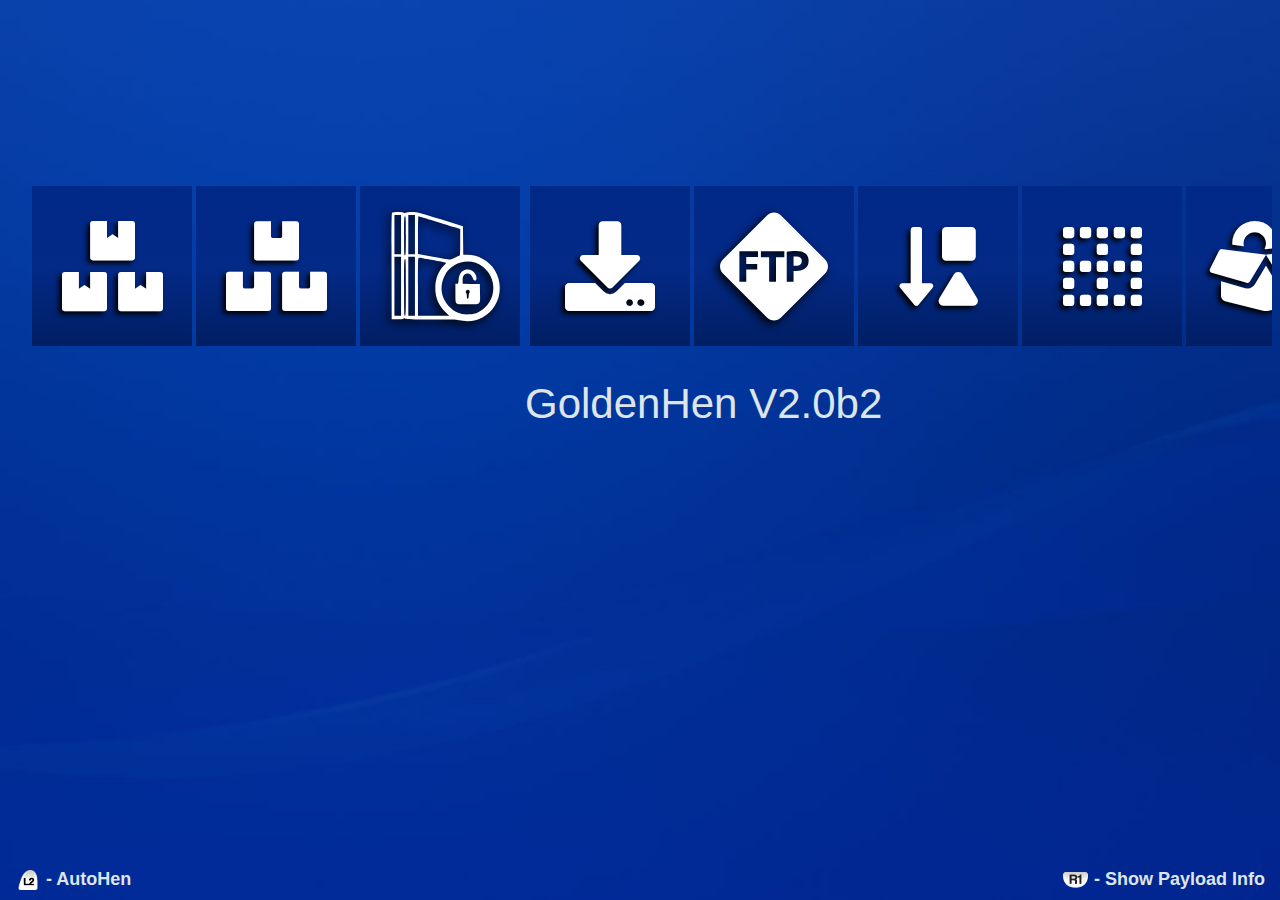
<file: index.html>
<html>
<head>
<title>PS-Phwoar! Host Menu v1.4 505HEN_9.00-SpoofBy Leeful</title>
<link rel="stylesheet prefetch" href="files/style.css">
</head>
<body>
<div id=ScrOverlay class=cacheUPDbg><pre id=cacheUPDtxt class=cacheUPD></pre><div id=CacheProgress><div id=CacheBar></div></div></div>
<input autofocus="autofocus" type="range" id="NOUP" style="opacity:0;display:none;">
<div id=SubTabA class=SubTabTxtAnim></div><div id=SubTabB class=SubTabLineAnim></div>
<div id=Title class=Title>GoldenHen V2.0b2</div>
<div id=Popup onclick="Popup.classList.remove('animation');"><div id="PopIcon"></div><div id="PopTitle"></div></div>
<div id=BottomPopup></div>
<div id=InfoButton><div id=R1BUTTON></div>- Show Payload Info</div>
<div id=AutoHenInfo><div id=L2BUTTON></div>- AutoHen</div>
<div id=MenuContainer class=MenuContainer onclick=GetInfo()>
<div id=MainMenu class=MenuPos>
<div  PL-Title="Old HenVR Versions" PL-Bin="SUBMENU 1"      PL-Ver=""                              PL-Desc="A collection of previously released versions of Hen with VR support." class="Box Icon2">&#xf468;</div
><div PL-Title="Old Hen Versions"   PL-Bin="SUBMENU 2"      PL-Ver=""                              PL-Desc="A collection of previously released versions of Hen." class="Box Icon2">&#xf4a1;</div
><div class="Box Icon"><a href="files/leeful/index.html"><img src="files/img/hen.svg"></a></div>
<div PL-Title="Bin Loader"         PL-Bin="BINLOADER"      PL-Ver="v1.0 - By Specter"             PL-Desc="Loads a bin file sent to the PS4 IP address on port 9020.<br><br>This version of Bin Loader can also load extra large bin files up to 12.58MB in size." class="Box Icon">&#xf019;</div
><div PL-Title="FTP Server"         PL-Bin="FTP.bin"        PL-Ver="v1.3.2 - By LightningMods"     PL-Desc="A full access FTP server for the PS4. Connect your FTP client to the IP address that the popup message tells you. The FTP port number is 1337." class="Box Icon"><img src="files/img/ftp.svg"></div
><div PL-Title="Game Dumper"        PL-Bin="SUBMENU 3"      PL-Ver=""                              PL-Desc="Dump your games or apps to a USB drive to be able to create fpkg files." class="Box Icon">&#xf889;</div
><div PL-Title="Mira"               PL-Bin="Mira.bin"       PL-Ver="v1.0 - By OpenOrbis"           PL-Desc="Enable Mira framework.<br>Kernel Logging Server Port: 9998<br>RPC Server Port: 9999" class="Box Icon">&#xf850;</div
><div PL-Title="Backup & Dumpers"   PL-Bin="SUBMENU 4"      PL-Ver=""                              PL-Desc="A collection of payloads to backup or restore or dump various things from your PS4.<br><br>You should make regular backups of your database and save data just in case your fake pkg games get removed from the database or you suffer game save corruption!" class="Box Icon2">&#xf49c;</div
><div PL-Title="System Tools 1"     PL-Bin="SUBMENU 5"      PL-Ver=""                              PL-Desc="Various system tools for your PS4." class="Box Icon2">&#xf0ad;</div
><div PL-Title="System Tools 2"     PL-Bin="SUBMENU 6"      PL-Ver=""                              PL-Desc="Various system tools for your PS4." class="Box Icon2">&#xf7d9;</div
><div PL-Title="ReactPSPlus Tools"  PL-Bin="SUBMENU 7"      PL-Ver=""                              PL-Desc="Tools to change the date and time of the internal kernel clock.<br><br>Mainly used to re-enable expired PSPlus games."  class="Box Icon">&#xf073;</div
><div PL-Title="Linux Loaders"      PL-Bin="SUBMENU 8"      PL-Ver=""                              PL-Desc="A collection of Linux Loaders." class="Box Icon2"><img src="files/img/linux.svg"></div
><div PL-Title="GTA V Mod Menus"    PL-Bin="SUBMENU 9"      PL-Ver=""                              PL-Desc="A collection of mod menus for GTA V.<br>1.27 indicates that GTA V update v1.27 must be installed." class="Box Icon2"><img src="files/img/gta.svg"></div
><div PL-Title="Credits"            PL-Bin="CREDITS"        PL-Ver=""                              PL-Desc="Credits and thanks." class="Box Icon2">&#xf30f;</div
></div></div>




<div id=SubMenu6Container class=SubMenuContainer style=display:none onclick=GetInfo()>
<div id=SubMenu6 class=SubMenuPos>
<div  PL-Title="Disable Updates" PL-Bin="UpdatesDisable.bin" PL-Ver="v1.0 - By Al Azif"                PL-Desc="Creates dummy files in the PS4 update folder to prevent the download of unwanted system updates.<br>It also deletes any existing updates if they already exist.<br><br>! You only ever have to run this once !" class="Box Icon">&#xf771;</div
><div PL-Title="Enable Updates"  PL-Bin="UpdatesEnable.bin"  PL-Ver="v1.0 - By Al Azif"                PL-Desc="Removes the dummy files in the PS4 update folder to enable the download of updates again.<br><br>Run this if you have previously disabled updates and wish to update your console." class="Box Icon">&#xf772;</div
>

<script>
var SS=sessionStorage;var LS=localStorage;var CC=createCookie;var RC=readCookie;function createCookie(name,value,days){if(days){var date=new Date();date.setTime(date.getTime()+(days*24*60*60*1000));var expires="; expires="+date.toGMTString();}else
expires="";document.cookie=name+"="+value+expires;}
function readCookie(name){var nameEQ=name+"=";var ca=document.cookie.split(';');for(var i=0;i<ca.length;i++){var c=ca[i];while(c.charAt(0)==' ')
c=c.substring(1,c.length);if(c.indexOf(nameEQ)==0)
return c.substring(nameEQ.length,c.length);}
return null;}
function DLProgress(e){ScrOverlay.style.display="block";Percent=(Math.round(e.loaded/e.total*100));cacheUPDtxt.innerHTML="Installing Offline Cache: "+Percent+"%";CacheBar.style.width=Percent+'%';}
function DisplayCacheProgress(){setTimeout(function(){cacheUPDtxt.innerHTML="Cache Installed Successfully";},1000);setTimeout(function(){ScrOverlay.style.opacity="0";LS.IsItCached="yes";},2500);setTimeout(function(){ScrOverlay.style.display="none";},3500);}
window.applicationCache.addEventListener("progress",DLProgress,false);window.applicationCache.oncached=function(e){DisplayCacheProgress();};window.applicationCache.onupdateready=function(e){DisplayCacheProgress();};window.applicationCache.onerror=function(e){window.cacheUPDtxt.innerHTML="Error Installing Cache";};if(LS.KernEpochDiff==null){LS.KernEpochDiff=0;}
if(LS.CurrentTemp==null){LS.CurrentTemp=79;}
if(RC('KernEpochDiff')==null){CC('KernEpochDiff',LS.KernEpochDiff,365);}
if(RC('CurrentTemp')==null){CC('CurrentTemp',LS.CurrentTemp,365);}
window.onunload=function(e){CC("CurrentTemp",LS.CurrentTemp,365);CC("KernEpochDiff",LS.KernEpochDiff,365);};var UA=navigator.userAgent.substring(navigator.userAgent.indexOf("5.0 (")+19,navigator.userAgent.indexOf(") Apple"));if(LS.TrueFW==null){if(UA=="5.05"||UA=="5.07"){LS.TrueFW=(Number(UA));}else{LS.TrueFW="Spoofed";}}
function ShowFirmwareVer(){OffFW.style.display='block';SpoFW.style.display='block';if(LS.TrueFW==null){if(UA=="5.05"||UA=="5.07"){LS.TrueFW=(Number(UA));OfficialFW=LS.TrueFW;}else{LS.TrueFW="Spoofed";OfficialFW=LS.TrueFW;}}else{OfficialFW=LS.TrueFW;}
ReportedFW=UA;OfficialFW=LS.TrueFW;if(OfficialFW==ReportedFW){OffFW.innerHTML=("Official Firmware v"+OfficialFW+" detected");}else{OfficialFW=LS.TrueFW;OffFW.innerHTML=("Official Firmware: v"+OfficialFW);SpoFW.innerHTML=("Currently Spoofed To: v"+ReportedFW);}
if(isNaN(ReportedFW)){OffFW.innerHTML=("NO PS4 DETECTED");}
if(OfficialFW=="Spoofed"&&!isNaN(UA)){OffFW.innerHTML=("Incorrect Firmware Version Detected!");SpoFW.innerHTML="Please Reboot your Console!";alert("Incorrect firmware value identified!\n\nIt appears that you have deleted the cache after using a firmware spoof.\n\nTo set the correct firmware version and remove this message please reboot the console.");localStorage.removeItem("TrueFW");}}
function HideFirmwareVer(){OffFW.style.display='none';SpoFW.style.display='none';}
function ShowTimeAndDate(){var Kdate=new Date();Kdate.setTime(Kdate.getTime()+ -LS.KernEpochDiff);Clock.style.display='block';Ktime.style.display='block';Clock.innerHTML='Current System Clock: '+Date().toString().slice(4,21);Ktime.innerHTML='Current Kernel Clock: '+Kdate.toString().slice(4,21);}
function HideTimeAndDate(){Clock.style.display='none';Ktime.style.display='none';}
function ShowFanTemp(){FanTemp.style.display='block';FanTemp.innerHTML='Current Fan Control Threshold Setting: <font color="yellow">'+RC('CurrentTemp')+'&#176;</font>';}
function HideFanTemp(){FanTemp.style.display='none';}
var MMc=MainMenu.childElementCount;var MMtotal=MMc;var SM1t='Old HenVR';var SM1n=1;var SM1c=SubMenu1.childElementCount;var SM1total=MMc+SM1c;var SM2t='Old Hen';var SM2n=2;var SM2c=SubMenu2.childElementCount;var SM2total=MMc+SM1c+SM2c;var SM3t='Game Dumper';var SM3n=6;var SM3c=SubMenu3.childElementCount;var SM3total=MMc+SM1c+SM2c+SM3c;var SM4t='Backup & Dump';var SM4n=8;var SM4c=SubMenu4.childElementCount;var SM4total=MMc+SM1c+SM2c+SM3c+SM4c;var SM5t='System Tools 1';var SM5n=9;var SM5c=SubMenu5.childElementCount;var SM5total=MMc+SM1c+SM2c+SM3c+SM4c+SM5c;var SM6t='System Tools 2';var SM6n=10;var SM6c=SubMenu6.childElementCount;var SM6total=MMc+SM1c+SM2c+SM3c+SM4c+SM5c+SM6c;var SM7t='ReactPSPlus Tools';var SM7n=11;var SM7c=SubMenu7.childElementCount;var SM7total=MMc+SM1c+SM2c+SM3c+SM4c+SM5c+SM6c+SM7c;var SM8t='Linux Loaders';var SM8n=12;var SM8c=SubMenu8.childElementCount;var SM8total=MMc+SM1c+SM2c+SM3c+SM4c+SM5c+SM6c+SM7c+SM8c;var SM9t='GTA V Mods';var SM9n=13;var SM9c=SubMenu9.childElementCount;var SM9total=MMc+SM1c+SM2c+SM3c+SM4c+SM5c+SM6c+SM7c+SM8c+SM9c;function GenerateSubMenuChildernCount(){SM1z=parseInt(SS.ItemNum-1-MMc);SM2z=parseInt(SS.ItemNum-1-MMc-SM1c);SM3z=parseInt(SS.ItemNum-1-MMc-SM1c-SM2c);SM4z=parseInt(SS.ItemNum-1-MMc-SM1c-SM2c-SM3c);SM5z=parseInt(SS.ItemNum-1-MMc-SM1c-SM2c-SM3c-SM4c);SM6z=parseInt(SS.ItemNum-1-MMc-SM1c-SM2c-SM3c-SM4c-SM5c);SM7z=parseInt(SS.ItemNum-1-MMc-SM1c-SM2c-SM3c-SM4c-SM5c-SM6c);SM8z=parseInt(SS.ItemNum-1-MMc-SM1c-SM2c-SM3c-SM4c-SM5c-SM6c-SM7c);SM9z=parseInt(SS.ItemNum-1-MMc-SM1c-SM2c-SM3c-SM4c-SM5c-SM6c-SM7c-SM8c);}
if(sessionStorage.length!=0&&SS.LastPage==null){if(SS.MainMenu==1){window.MainMenu.children[SS.ItemNum-1].className="SelectedItem Icon";window.MainMenu.style.left=SS.ItemPos+'px';ChangeText(window.MainMenu.children[SS.ItemNum-1].getAttribute('PL-Title'));}else if(SS.SubMenu==1){SS.MainMenu=0;SS.ItemNum=SS.LastSubMenu1ItemNum;FocusSubMenu1();UpdateMenu();}else if(SS.SubMenu==2){SS.MainMenu=0;SS.ItemNum=SS.LastSubMenu2ItemNum;FocusSubMenu2();UpdateMenu();}else if(SS.SubMenu==3){SS.MainMenu=0;SS.ItemNum=SS.LastSubMenu3ItemNum;FocusSubMenu3();UpdateMenu();}else if(SS.SubMenu==4){SS.MainMenu=0;SS.ItemNum=SS.LastSubMenu4ItemNum;FocusSubMenu4();UpdateMenu();}else if(SS.SubMenu==5){SS.MainMenu=0;SS.ItemNum=SS.LastSubMenu5ItemNum;FocusSubMenu5();UpdateMenu();}else if(SS.SubMenu==6){SS.MainMenu=0;SS.ItemNum=SS.LastSubMenu6ItemNum;FocusSubMenu6();UpdateMenu();}else if(SS.SubMenu==7){SS.MainMenu=0;SS.ItemNum=SS.LastSubMenu7ItemNum;FocusSubMenu7();UpdateMenu();}else if(SS.SubMenu==8){SS.MainMenu=0;SS.ItemNum=SS.LastSubMenu8ItemNum;FocusSubMenu8();UpdateMenu();}else if(SS.SubMenu==9){SS.MainMenu=0;SS.ItemNum=SS.LastSubMenu9ItemNum;FocusSubMenu9();UpdateMenu();}}
if(sessionStorage.length!=0&&SS.LastPage!=null){InfoBox.style.display='block';Title.style.display='none';IBT=ChangeInfoBoxTitle;IBV=ChangeInfoBoxVer;IBD=ChangeInfoBoxDesc;if(SS.MainMenu==1){MainMenu.children[SS.ItemNum-1].opacity="1";MainMenu.children[SS.ItemNum-1].className="SelectedItem Icon";MainMenu.style.left=SS.ItemPos+'px';IBT(MainMenu.children[SS.ItemNum-1].getAttribute('PL-Title'));IBV(MainMenu.children[SS.ItemNum-1].getAttribute('PL-Ver'));IBD(MainMenu.children[SS.ItemNum-1].getAttribute('PL-Desc'));}else if(SS.SubMenu==1){SS.MainMenu=0;SS.ItemNum=SS.LastSubMenu1ItemNum;FocusSubMenu1();UpdateMenu();SubMenu1.children[SM1z].opacity="1";SubMenu1.children[SM1z].className="SelectedItem Icon";SubTabA.style.display='none';SubTabB.style.display='none';IBT(SubMenu1.children[SM1z].getAttribute('PL-Title'));IBV(SubMenu1.children[SM1z].getAttribute('PL-Ver'));IBD(SubMenu1.children[SM1z].getAttribute('PL-Desc'));}else if(SS.SubMenu==2){SS.MainMenu=0;SS.ItemNum=SS.LastSubMenu2ItemNum;FocusSubMenu2();UpdateMenu();SubMenu2.children[SM2z].opacity="1";SubMenu2.children[SM2z].className="SelectedItem Icon";SubTabA.style.display='none';SubTabB.style.display='none';IBT(SubMenu2.children[SM2z].getAttribute('PL-Title'));IBV(SubMenu2.children[SM2z].getAttribute('PL-Ver'));IBD(SubMenu2.children[SM2z].getAttribute('PL-Desc'));}else if(SS.SubMenu==3){SS.MainMenu=0;SS.ItemNum=SS.LastSubMenu3ItemNum;FocusSubMenu3();UpdateMenu();SubMenu3.children[SM3z].opacity="1";SubMenu3.children[SM3z].className="SelectedItem Icon";SubTabA.style.display='none';SubTabB.style.display='none';IBT(SubMenu3.children[SM3z].getAttribute('PL-Title'));IBV(SubMenu3.children[SM3z].getAttribute('PL-Ver'));IBD(SubMenu3.children[SM3z].getAttribute('PL-Desc'));}else if(SS.SubMenu==4){SS.MainMenu=0;SS.ItemNum=SS.LastSubMenu4ItemNum;FocusSubMenu4();UpdateMenu();SubMenu4.children[SM4z].opacity="1";SubMenu4.children[SM4z].className="SelectedItem Icon";SubTabA.style.display='none';SubTabB.style.display='none';IBT(SubMenu4.children[SM4z].getAttribute('PL-Title'));IBV(SubMenu4.children[SM4z].getAttribute('PL-Ver'));IBD(SubMenu4.children[SM4z].getAttribute('PL-Desc'));}else if(SS.SubMenu==5){SS.MainMenu=0;SS.ItemNum=SS.LastSubMenu5ItemNum;FocusSubMenu5();UpdateMenu();SubMenu5.children[SM5z].opacity="1";SubMenu5.children[SM5z].className="SelectedItem Icon";SubTabA.style.display='none';SubTabB.style.display='none';IBT(SubMenu5.children[SM5z].getAttribute('PL-Title'));IBV(SubMenu5.children[SM5z].getAttribute('PL-Ver'));IBD(SubMenu5.children[SM5z].getAttribute('PL-Desc'));}else if(SS.SubMenu==6){SS.MainMenu=0;SS.ItemNum=SS.LastSubMenu6ItemNum;FocusSubMenu6();UpdateMenu();SubMenu6.children[SM6z].opacity="1";SubMenu6.children[SM6z].className="SelectedItem Icon";SubTabA.style.display='none';SubTabB.style.display='none';IBT(SubMenu6.children[SM6z].getAttribute('PL-Title'));IBV(SubMenu6.children[SM6z].getAttribute('PL-Ver'));IBD(SubMenu6.children[SM6z].getAttribute('PL-Desc'));}else if(SS.SubMenu==7){SS.MainMenu=0;SS.ItemNum=SS.LastSubMenu7ItemNum;FocusSubMenu7();UpdateMenu();SubMenu7.children[SM7z].opacity="1";SubMenu7.children[SM7z].className="SelectedItem Icon";SubTabA.style.display='none';SubTabB.style.display='none';IBT(SubMenu7.children[SM7z].getAttribute('PL-Title'));IBV(SubMenu7.children[SM7z].getAttribute('PL-Ver'));IBD(SubMenu7.children[SM7z].getAttribute('PL-Desc'));}else if(SS.SubMenu==8){SS.MainMenu=0;SS.ItemNum=SS.LastSubMenu8ItemNum;FocusSubMenu8();UpdateMenu();SubMenu8.children[SM8z].opacity="1";SubMenu8.children[SM8z].className="SelectedItem Icon";SubTabA.style.display='none';SubTabB.style.display='none';IBT(SubMenu8.children[SM8z].getAttribute('PL-Title'));IBV(SubMenu8.children[SM8z].getAttribute('PL-Ver'));IBD(SubMenu8.children[SM8z].getAttribute('PL-Desc'));}else if(SS.SubMenu==9){SS.MainMenu=0;SS.ItemNum=SS.LastSubMenu9ItemNum;FocusSubMenu9();UpdateMenu();SubMenu9.children[SM9z].opacity="1";SubMenu9.children[SM9z].className="SelectedItem Icon";SubTabA.style.display='none';SubTabB.style.display='none';IBT(SubMenu9.children[SM9z].getAttribute('PL-Title'));IBV(SubMenu9.children[SM9z].getAttribute('PL-Ver'));IBD(SubMenu9.children[SM9z].getAttribute('PL-Desc'));}
var x=document.querySelectorAll(".box");var i;for(i=0;i<x.length;i++){x[i].style.opacity="0";}
window.Loader.innerHTML='<object type="text/html" data="'+SS.LastPage+'" style="width:265px; height:56px;"></object>';}
if(sessionStorage.length==0){SS.MainMenu=1;SS.SubMenu=0;SS.ItemNum=3;SS.ItemPos=-65;SS.SubMenu1ItemPos=325;SS.SubMenu2ItemPos=325;SS.SubMenu3ItemPos=325;SS.SubMenu4ItemPos=325;SS.SubMenu5ItemPos=325;SS.SubMenu6ItemPos=325;SS.SubMenu7ItemPos=325;SS.SubMenu8ItemPos=325;SS.SubMenu9ItemPos=325;SS.LastSubMenu1ItemNum=MMc+1;SS.LastSubMenu2ItemNum=MMc+SM1c+1;SS.LastSubMenu3ItemNum=MMc+SM1c+SM2c+1;SS.LastSubMenu4ItemNum=MMc+SM1c+SM2c+SM3c+1;SS.LastSubMenu5ItemNum=MMc+SM1c+SM2c+SM3c+SM4c+1;SS.LastSubMenu6ItemNum=MMc+SM1c+SM2c+SM3c+SM4c+SM5c+1;SS.LastSubMenu7ItemNum=MMc+SM1c+SM2c+SM3c+SM4c+SM5c+SM6c+1;SS.LastSubMenu8ItemNum=MMc+SM1c+SM2c+SM3c+SM4c+SM5c+SM6c+SM7c+1;SS.LastSubMenu9ItemNum=MMc+SM1c+SM2c+SM3c+SM4c+SM5c+SM6c+SM7c+SM8c+1;window.MainMenu.children[SS.ItemNum-1].className="SelectedItem Icon";}
function UpdateMenu(){GenerateSubMenuChildernCount();if(SS.NoUpURL==null){NOUP.style.display='block';SS.NoUpURL='1';}
SubMenu1Container.style.display='none';SubMenu2Container.style.display='none';SubMenu3Container.style.display='none';SubMenu4Container.style.display='none';SubMenu5Container.style.display='none';SubMenu6Container.style.display='none';SubMenu7Container.style.display='none';SubMenu8Container.style.display='none';SubMenu9Container.style.display='none';if(SS.ItemNum==SM1n||SS.SubMenu==1){SubMenu1Container.style.display='block';}else if(SS.ItemNum==SM2n||SS.SubMenu==2){SubMenu2Container.style.display='block';}else if(SS.ItemNum==SM3n||SS.SubMenu==3){SubMenu3Container.style.display='block';}else if(SS.ItemNum==SM4n||SS.SubMenu==4){SubMenu4Container.style.display='block';}else if(SS.ItemNum==SM5n||SS.SubMenu==5){SubMenu5Container.style.display='block';}else if(SS.ItemNum==SM6n||SS.SubMenu==6){SubMenu6Container.style.display='block';}else if(SS.ItemNum==SM7n||SS.SubMenu==7){SubMenu7Container.style.display='block';}else if(SS.ItemNum==SM8n||SS.SubMenu==8){SubMenu8Container.style.display='block';}else if(SS.ItemNum==SM9n||SS.SubMenu==9){SubMenu9Container.style.display='block';}
setTimeout(function(){if(SS.MainMenu==1){if(MainMenu.children[SS.ItemNum-1].getAttribute('PL-Bin').includes('SUBMENU')){MainMenu.children[SS.ItemNum-1].className="SelectedItem Icon2";}else{MainMenu.children[SS.ItemNum-1].className="SelectedItem Icon";}}else if(SS.SubMenu==1){SubMenu1.children[SM1z].className="SelectedItem Icon";}else if(SS.SubMenu==2){SubMenu2.children[SM2z].className="SelectedItem Icon";}else if(SS.SubMenu==3){SubMenu3.children[SM3z].className="SelectedItem Icon";}else if(SS.SubMenu==4){SubMenu4.children[SM4z].className="SelectedItem Icon";}else if(SS.SubMenu==5){SubMenu5.children[SM5z].className="SelectedItem Icon";}else if(SS.SubMenu==6){SubMenu6.children[SM6z].className="SelectedItem Icon";}else if(SS.SubMenu==7){SubMenu7.children[SM7z].className="SelectedItem Icon";}else if(SS.SubMenu==8){SubMenu8.children[SM8z].className="SelectedItem Icon";}else if(SS.SubMenu==9){SubMenu9.children[SM9z].className="SelectedItem Icon";}},0);if(SS.MainMenu==1){MainMenu.children[SS.ItemNum-1].className="SelectedItemAnim Icon";MainMenu.style.left=SS.ItemPos+'px';SS.LastMenuItemPos=SS.ItemPos;SS.LastMenuItemNum=SS.ItemNum;}else if(SS.SubMenu==1){SubMenu1.style.left=SS.SubMenu1ItemPos+'px';SS.LastSubMenu1ItemPos=SS.SubMenu1ItemPos;SS.LastSubMenu1ItemNum=SS.ItemNum;SubMenu1.children[SM1z].className="SelectedItemAnim Icon";}else if(SS.SubMenu==2){SubMenu2.style.left=SS.SubMenu2ItemPos+'px';SS.LastSubMenu2ItemPos=SS.SubMenu2ItemPos;SS.LastSubMenu2ItemNum=SS.ItemNum;SubMenu2.children[SM2z].className="SelectedItemAnim Icon";}else if(SS.SubMenu==3){SubMenu3.style.left=SS.SubMenu3ItemPos+'px';SS.LastSubMenu3ItemPos=SS.SubMenu3ItemPos;SS.LastSubMenu3ItemNum=SS.ItemNum;SubMenu3.children[SM3z].className="SelectedItemAnim Icon";}else if(SS.SubMenu==4){SubMenu4.style.left=SS.SubMenu4ItemPos+'px';SS.LastSubMenu4ItemPos=SS.SubMenu4ItemPos;SS.LastSubMenu4ItemNum=SS.ItemNum;SubMenu4.children[SM4z].className="SelectedItemAnim Icon";}else if(SS.SubMenu==5){SubMenu5.style.left=SS.SubMenu5ItemPos+'px';SS.LastSubMenu5ItemPos=SS.SubMenu5ItemPos;SS.LastSubMenu5ItemNum=SS.ItemNum;SubMenu5.children[SM5z].className="SelectedItemAnim Icon";}else if(SS.SubMenu==6){SubMenu6.style.left=SS.SubMenu6ItemPos+'px';SS.LastSubMenu6ItemPos=SS.SubMenu6ItemPos;SS.LastSubMenu6ItemNum=SS.ItemNum;SubMenu6.children[SM6z].className="SelectedItemAnim Icon";}else if(SS.SubMenu==7){SubMenu7.style.left=SS.SubMenu7ItemPos+'px';SS.LastSubMenu7ItemPos=SS.SubMenu7ItemPos;SS.LastSubMenu7ItemNum=SS.ItemNum;SubMenu7.children[SM7z].className="SelectedItemAnim Icon";}else if(SS.SubMenu==8){SubMenu8.style.left=SS.SubMenu8ItemPos+'px';SS.LastSubMenu8ItemPos=SS.SubMenu8ItemPos;SS.LastSubMenu8ItemNum=SS.ItemNum;SubMenu8.children[SM8z].className="SelectedItemAnim Icon";}else if(SS.SubMenu==9){SubMenu9.style.left=SS.SubMenu9ItemPos+'px';SS.LastSubMenu9ItemPos=SS.SubMenu9ItemPos;SS.LastSubMenu9ItemNum=SS.ItemNum;SubMenu9.children[SM9z].className="SelectedItemAnim Icon";}
UpdateTitle();if(SS.MainMenu==1){var x=MainMenu.childElementCount;for(i=0;i<x;i++){MainMenu.children[i].className="Box Icon";}}else if(SS.SubMenu==1){var x=SubMenu1.childElementCount;for(i=0;i<x;i++){SubMenu1.children[i].className="Box Icon";}}else if(SS.SubMenu==2){var x=SubMenu2.childElementCount;for(i=0;i<x;i++){SubMenu2.children[i].className="Box Icon";}}else if(SS.SubMenu==3){var x=SubMenu3.childElementCount;for(i=0;i<x;i++){SubMenu3.children[i].className="Box Icon";}}else if(SS.SubMenu==4){var x=SubMenu4.childElementCount;for(i=0;i<x;i++){SubMenu4.children[i].className="Box Icon";}}else if(SS.SubMenu==5){var x=SubMenu5.childElementCount;for(i=0;i<x;i++){SubMenu5.children[i].className="Box Icon";}}else if(SS.SubMenu==6){var x=SubMenu6.childElementCount;for(i=0;i<x;i++){SubMenu6.children[i].className="Box Icon";}}else if(SS.SubMenu==7){var x=SubMenu7.childElementCount;for(i=0;i<x;i++){SubMenu7.children[i].className="Box Icon";}}else if(SS.SubMenu==8){var x=SubMenu8.childElementCount;for(i=0;i<x;i++){SubMenu8.children[i].className="Box Icon";}}else if(SS.SubMenu==9){var x=SubMenu9.childElementCount;for(i=0;i<x;i++){SubMenu9.children[i].className="Box Icon";}}}
function UpdateTitle(){Title.className="TitleAnim";setTimeout(function(){if(SS.MainMenu==1){ChangeText(MainMenu.children[SS.ItemNum-1].getAttribute('PL-Title'));}else if(SS.SubMenu==1){ChangeText(SubMenu1.children[SM1z].getAttribute('PL-Title'));}else if(SS.SubMenu==2){ChangeText(SubMenu2.children[SM2z].getAttribute('PL-Title'));}else if(SS.SubMenu==3){ChangeText(SubMenu3.children[SM3z].getAttribute('PL-Title'));}else if(SS.SubMenu==4){ChangeText(SubMenu4.children[SM4z].getAttribute('PL-Title'));}else if(SS.SubMenu==5){ChangeText(SubMenu5.children[SM5z].getAttribute('PL-Title'));}else if(SS.SubMenu==6){ChangeText(SubMenu6.children[SM6z].getAttribute('PL-Title'));}else if(SS.SubMenu==7){ChangeText(SubMenu7.children[SM7z].getAttribute('PL-Title'));}else if(SS.SubMenu==8){ChangeText(SubMenu8.children[SM8z].getAttribute('PL-Title'));}else if(SS.SubMenu==9){ChangeText(SubMenu9.children[SM9z].getAttribute('PL-Title'));}},100);setTimeout(function(){Title.className="Title";},100);}
function FocusSubMenu1(){MenuContainer.className="HideMenuContainer";SubMenu1Container.className="MoveSubMenuContainer";SubMenu1.style.left=SS.LastSubMenu1ItemPos;SubTabA.className="SubTabTxt";SubTabB.className="SubTabLine";SubTabA.innerHTML=SM1t;}
function FocusSubMenu2(){MenuContainer.className="HideMenuContainer";SubMenu2Container.className="MoveSubMenuContainer";SubMenu2.style.left=SS.LastSubMenu2ItemPos;SubTabA.className="SubTabTxt";SubTabB.className="SubTabLine";SubTabA.innerHTML=SM2t;}
function FocusSubMenu3(){MenuContainer.className="HideMenuContainer";SubMenu3Container.className="MoveSubMenuContainer";SubMenu3.style.left=SS.LastSubMenu3ItemPos;SubTabA.className="SubTabTxt";SubTabB.className="SubTabLine";SubTabA.innerHTML=SM3t;}
function FocusSubMenu4(){MenuContainer.className="HideMenuContainer";SubMenu4Container.className="MoveSubMenuContainer";SubMenu4.style.left=SS.LastSubMenu4ItemPos;SubTabA.className="SubTabTxt";SubTabB.className="SubTabLine";SubTabA.innerHTML=SM4t;}
function FocusSubMenu5(){MenuContainer.className="HideMenuContainer";SubMenu5Container.className="MoveSubMenuContainer";SubMenu5.style.left=SS.LastSubMenu5ItemPos;SubTabA.className="SubTabTxt";SubTabB.className="SubTabLine";SubTabA.innerHTML=SM5t;}
function FocusSubMenu6(){MenuContainer.className="HideMenuContainer";SubMenu6Container.className="MoveSubMenuContainer";SubMenu6.style.left=SS.LastSubMenu6ItemPos;SubTabA.className="SubTabTxt";SubTabB.className="SubTabLine";SubTabA.innerHTML=SM6t;}
function FocusSubMenu7(){MenuContainer.className="HideMenuContainer";SubMenu7Container.className="MoveSubMenuContainer";SubMenu7.style.left=SS.LastSubMenu7ItemPos;SubTabA.className="SubTabTxt";SubTabB.className="SubTabLine";SubTabA.innerHTML=SM7t;}
function FocusSubMenu8(){MenuContainer.className="HideMenuContainer";SubMenu8Container.className="MoveSubMenuContainer";SubMenu8.style.left=SS.LastSubMenu8ItemPos;SubTabA.className="SubTabTxt";SubTabB.className="SubTabLine";SubTabA.innerHTML=SM8t;}
function FocusSubMenu9(){MenuContainer.className="HideMenuContainer";SubMenu9Container.className="MoveSubMenuContainer";SubMenu9.style.left=SS.LastSubMenu9ItemPos;SubTabA.className="SubTabTxt";SubTabB.className="SubTabLine";SubTabA.innerHTML=SM9t;}
function UpdateSubMenu(){setTimeout(function(){GenerateSubMenuChildernCount();if(SS.SubMenu==1){SubMenu1.children[SM1z].className="SelectedItem2 Icon";}else if(SS.SubMenu==2){SubMenu2.children[SM2z].className="SelectedItem2 Icon";}else if(SS.SubMenu==3){SubMenu3.children[SM3z].className="SelectedItem2 Icon";}else if(SS.SubMenu==4){SubMenu4.children[SM4z].className="SelectedItem2 Icon";}else if(SS.SubMenu==5){SubMenu5.children[SM5z].className="SelectedItem2 Icon";}else if(SS.SubMenu==6){SubMenu6.children[SM6z].className="SelectedItem2 Icon";}else if(SS.SubMenu==7){SubMenu7.children[SM7z].className="SelectedItem2 Icon";}else if(SS.SubMenu==8){SubMenu8.children[SM8z].className="SelectedItem2 Icon";}else if(SS.SubMenu==9){SubMenu9.children[SM9z].className="SelectedItem2 Icon";}
UpdateTitle();},0);}
function UNFocusSubMenu(){if(SS.SubMenu==1){SubMenu1.children[SM1z].className="Box2 Icon";SubMenu1Container.className="SubMenuContainer";SS.ItemNum=SM1n;}else if(SS.SubMenu==2){SubMenu2.children[SM2z].className="Box2 Icon";SubMenu2Container.className="SubMenuContainer";SS.ItemNum=SM2n;}else if(SS.SubMenu==3){SubMenu3.children[SM3z].className="Box2 Icon";SubMenu3Container.className="SubMenuContainer";SS.ItemNum=SM3n;}else if(SS.SubMenu==4){SubMenu4.children[SM4z].className="Box2 Icon";SubMenu4Container.className="SubMenuContainer";SS.ItemNum=SM4n;}else if(SS.SubMenu==5){SubMenu5.children[SM5z].className="Box2 Icon";SubMenu5Container.className="SubMenuContainer";SS.ItemNum=SM5n;}else if(SS.SubMenu==6){SubMenu6.children[SM6z].className="Box2 Icon";SubMenu6Container.className="SubMenuContainer";SS.ItemNum=SM6n;}else if(SS.SubMenu==7){SubMenu7.children[SM7z].className="Box2 Icon";SubMenu7Container.className="SubMenuContainer";SS.ItemNum=SM7n;}else if(SS.SubMenu==8){SubMenu8.children[SM8z].className="Box2 Icon";SubMenu8Container.className="SubMenuContainer";SS.ItemNum=SM8n;}else if(SS.SubMenu==9){SubMenu9.children[SM9z].className="Box2 Icon";SubMenu9Container.className="SubMenuContainer";SS.ItemNum=SM9n;}
MenuContainer.className="MenuContainer2";SubTabA.className="SubTabTxtAnim";SubTabB.className="SubTabLineAnim";SS.SubMenu=0;if(SS.MainMenu==1){ChangeText(MainMenu.children[SS.ItemNum-1].getAttribute('PL-Title'));}else if(SS.SubMenu==1){ChangeText(SubMenu1.children[SM1z].getAttribute('PL-Title'));}else if(SS.SubMenu==2){ChangeText(SubMenu2.children[SM2z].getAttribute('PL-Title'));}else if(SS.SubMenu==3){ChangeText(SubMenu3.children[SM3z].getAttribute('PL-Title'));}else if(SS.SubMenu==4){ChangeText(SubMenu4.children[SM4z].getAttribute('PL-Title'));}else if(SS.SubMenu==5){ChangeText(SubMenu5.children[SM5z].getAttribute('PL-Title'));}else if(SS.SubMenu==6){ChangeText(SubMenu6.children[SM6z].getAttribute('PL-Title'));}else if(SS.SubMenu==7){ChangeText(SubMenu7.children[SM7z].getAttribute('PL-Title'));}else if(SS.SubMenu==8){ChangeText(SubMenu8.children[SM8z].getAttribute('PL-Title'));}else if(SS.SubMenu==9){ChangeText(SubMenu9.children[SM9z].getAttribute('PL-Title'));}}
function LoadPayload(){Loader.innerHTML='<object type="text/html" data="files/exploit.html" style="width:265px; height:56px;"></object>';}
function loadPage(){SS.LastPage='files/exploit.html';if(Title.innerHTML=='Hen'){SS.ThisIsHen='1';SS.Payload = MainMenu.children[SS.ItemNum-1].getAttribute('PL-Bin');LoadPayload();}else if(Title.innerHTML=='Bin Loader'){SS.ThisIsBinLoader='1';LoadPayload();}else if(Title.innerHTML=='Mira'){SS.ThisIsMira='1';SS.Payload='Mira.bin';LoadPayload();}else if(Title.innerHTML=='Orbis AFR'){SS.ThisIsOrbisAFR='1';SS.bin1="Mira.bin";SS.bin2="OrbisAFR.bin";LoadPayload();}else if(Title.innerHTML=='Save Mounter + FTP'){SS.ThisIsSaveMounter='1';SS.bin1="SaveMounter.bin";SS.bin2="FTP.bin";LoadPayload();}else if(Title.innerHTML=='Fan Control'){SS.ThisIsFanControl='1';SS.LastPage='files/FanControlLoader.html';Loader.innerHTML='<object type="text/html" data="files/FanControlLoader.html" style="width:265px; height:56px;"></object>';}else if(Title.innerHTML=='Firmware Spoofer'){ShowFirmwareVer();SS.ThisIsFwSpoofer='1';SS.LastPage='files/FwSpooferLoader.html';Loader.innerHTML='<object type="text/html" data="files/FwSpooferLoader.html" style="width:265px; height:56px;"></object>';}else if(Title.innerHTML=='ReactPSPlus'){SS.ThisIsReact='1';SS.Payload='ReactPSPlus.bin';SS.LastPage='files/ReactPSPlus.html';Loader.innerHTML='<object type="text/html" data="files/ReactPSPlus.html" style="width:265px; height:56px;"></object>';}else if(Title.innerHTML=='ReactPSPlus-UNDO'){SS.ThisIsReactUNDO='1';SS.LastPage='files/ReactPSPlus_UNDO.html';Loader.innerHTML='<object type="text/html" data="files/ReactPSPlus_UNDO.html" style="width:265px; height:56px;"></object>';}else if(Title.innerHTML=='ReactPSPlus-MOD'){SS.ThisIsReactMOD='1';SS.LastPage='files/ReactPSPlus_MODLoader.html';Loader.innerHTML='<object type="text/html" data="files/ReactPSPlus_MODLoader.html" style="width:265px; height:56px;"></object>';}else if(Title.innerHTML=='Credits'){SS.ThisIsCredits='1';SS.LastPage='files/Credits.html';ScrOverlay.style.opacity="1";ScrOverlay.style.display="block";ScrOverlay.innerHTML='<object type="text/html" data="files/Credits.html" style="width:100%; height:100%;"></object>';}
else if(SS.MainMenu==1&&MainMenu.children[SS.ItemNum-1].getAttribute('PL-Bin').includes('SUBMENU')){}
else if(SS.MainMenu==1){SS.Payload=MainMenu.children[SS.ItemNum-1].getAttribute('PL-Bin');LoadPayload();}
else if(SS.SubMenu==1){SS.Payload=SubMenu1.children[SM1z].getAttribute('PL-Bin');LoadPayload();}else if(SS.SubMenu==2){SS.Payload=SubMenu2.children[SM2z].getAttribute('PL-Bin');LoadPayload();}else if(SS.SubMenu==3){SS.Payload=SubMenu3.children[SM3z].getAttribute('PL-Bin');LoadPayload();}else if(SS.SubMenu==4){SS.Payload=SubMenu4.children[SM4z].getAttribute('PL-Bin');LoadPayload();}else if(SS.SubMenu==5){SS.Payload=SubMenu5.children[SM5z].getAttribute('PL-Bin');LoadPayload();}else if(SS.SubMenu==6){SS.Payload=SubMenu6.children[SM6z].getAttribute('PL-Bin');LoadPayload();}else if(SS.SubMenu==7){SS.Payload=SubMenu7.children[SM7z].getAttribute('PL-Bin');LoadPayload();}else if(SS.SubMenu==8){SS.Payload=SubMenu8.children[SM8z].getAttribute('PL-Bin');LoadPayload();}else if(SS.SubMenu==9){SS.Payload=SubMenu9.children[SM9z].getAttribute('PL-Bin');LoadPayload();}}
function loadPage2(){if(SS.ThisIsFanControl=='2'){window.setTEMP();}else if(SS.ThisIsFwSpoofer=='2'){window.setFW();}}
function ChangeText(text){Title.innerHTML=text;}
function ChangeInfoBoxTitle(text){InfoTitle.innerHTML=text;}
function ChangeInfoBoxVer(text){InfoVerAuth.innerHTML=text;}
function ChangeInfoBoxDesc(text){InfoDesc.innerHTML=text;}
IBT=ChangeInfoBoxTitle;IBV=ChangeInfoBoxVer;IBD=ChangeInfoBoxDesc;function pop(){Popup.classList.remove('animation');void Popup.offsetWidth;Popup.classList.add('animation');}
function BottomPop(){BottomPopup.classList.add('animation');}
function GetInfo(){SFIX = Title.innerHTML;if (SFIX=='AppToUSB'||SFIX=='Avatar Dump'||SFIX=='Avatar Inject'||SFIX=='DB & SG Backup'||SFIX=='PKG Backup'||SFIX=='Disc Dump'){SS.StoogedFix = '1';}
if(SS.MainMenu==1&&MainMenu.children[SS.ItemNum-1].getAttribute('PL-Bin').includes('SUBMENU')){}
else if(SS.Loaded==null){SS.InfoBox=1;var x=document.querySelectorAll(".box");var i;for(i=0;i<x.length;i++){x[i].style.opacity="0";}
InfoBox.style.display='block';Title.style.display='none';if(SS.MainMenu==1&&MainMenu.children[SS.ItemNum-1].getAttribute('PL-Bin').includes('SUBMENU')){IBT(MainMenu.children[SS.ItemNum-1].getAttribute('PL-Title'));IBV(MainMenu.children[SS.ItemNum-1].getAttribute('PL-Ver'));IBD(MainMenu.children[SS.ItemNum-1].getAttribute('PL-Desc'));}else if(SS.MainMenu==1){IBT(MainMenu.children[SS.ItemNum-1].getAttribute('PL-Title'));IBV(MainMenu.children[SS.ItemNum-1].getAttribute('PL-Ver'));IBD(MainMenu.children[SS.ItemNum-1].getAttribute('PL-Desc'));}else if(SS.SubMenu==1){SubTabA.style.display='none';SubTabB.style.display='none';IBT(SubMenu1.children[SM1z].getAttribute('PL-Title'));IBV(SubMenu1.children[SM1z].getAttribute('PL-Ver'));IBD(SubMenu1.children[SM1z].getAttribute('PL-Desc'));}else if(SS.SubMenu==2){SubTabA.style.display='none';SubTabB.style.display='none';IBT(SubMenu2.children[SM2z].getAttribute('PL-Title'));IBV(SubMenu2.children[SM2z].getAttribute('PL-Ver'));IBD(SubMenu2.children[SM2z].getAttribute('PL-Desc'));}else if(SS.SubMenu==3){SubTabA.style.display='none';SubTabB.style.display='none';IBT(SubMenu3.children[SM3z].getAttribute('PL-Title'));IBV(SubMenu3.children[SM3z].getAttribute('PL-Ver'));IBD(SubMenu3.children[SM3z].getAttribute('PL-Desc'));}else if(SS.SubMenu==4){SubTabA.style.display='none';SubTabB.style.display='none';IBT(SubMenu4.children[SM4z].getAttribute('PL-Title'));IBV(SubMenu4.children[SM4z].getAttribute('PL-Ver'));IBD(SubMenu4.children[SM4z].getAttribute('PL-Desc'));}else if(SS.SubMenu==5){SubTabA.style.display='none';SubTabB.style.display='none';IBT(SubMenu5.children[SM5z].getAttribute('PL-Title'));IBV(SubMenu5.children[SM5z].getAttribute('PL-Ver'));IBD(SubMenu5.children[SM5z].getAttribute('PL-Desc'));}else if(SS.SubMenu==6){SubTabA.style.display='none';SubTabB.style.display='none';IBT(SubMenu6.children[SM6z].getAttribute('PL-Title'));IBV(SubMenu6.children[SM6z].getAttribute('PL-Ver'));IBD(SubMenu6.children[SM6z].getAttribute('PL-Desc'));}else if(SS.SubMenu==7){SubTabA.style.display='none';SubTabB.style.display='none';IBT(SubMenu7.children[SM7z].getAttribute('PL-Title'));IBV(SubMenu7.children[SM7z].getAttribute('PL-Ver'));IBD(SubMenu7.children[SM7z].getAttribute('PL-Desc'));}else if(SS.SubMenu==8){SubTabA.style.display='none';SubTabB.style.display='none';IBT(SubMenu8.children[SM8z].getAttribute('PL-Title'));IBV(SubMenu8.children[SM8z].getAttribute('PL-Ver'));IBD(SubMenu8.children[SM8z].getAttribute('PL-Desc'));}else if(SS.SubMenu==9){SubTabA.style.display='none';SubTabB.style.display='none';IBT(SubMenu9.children[SM9z].getAttribute('PL-Title'));IBV(SubMenu9.children[SM9z].getAttribute('PL-Ver'));IBD(SubMenu9.children[SM9z].getAttribute('PL-Desc'));}
loadPage();}else{loadPage2();}}
function ShowInfo(){SS.InfoBox=1;if(Title.innerHTML.includes('ReactPSPlus')){ShowTimeAndDate();}
if(Title.innerHTML=='Firmware Spoofer'){ShowFirmwareVer();}
if(Title.innerHTML=='Fan Control'){ShowFanTemp();}
var x=document.querySelectorAll(".box");var i;for(i=0;i<x.length;i++){x[i].style.opacity="0";}
InfoBox.style.display='block';Title.style.display='none';if(SS.MainMenu==1&&MainMenu.children[SS.ItemNum-1].getAttribute('PL-Bin').includes('SUBMENU')){MainMenu.children[SS.ItemNum-1].className="InfoIcon icon2";IBT(MainMenu.children[SS.ItemNum-1].getAttribute('PL-Title'));IBV(MainMenu.children[SS.ItemNum-1].getAttribute('PL-Ver'));IBD(MainMenu.children[SS.ItemNum-1].getAttribute('PL-Desc'));}else if(SS.MainMenu==1){MainMenu.children[SS.ItemNum-1].className="InfoIcon icon";IBT(MainMenu.children[SS.ItemNum-1].getAttribute('PL-Title'));IBV(MainMenu.children[SS.ItemNum-1].getAttribute('PL-Ver'));IBD(MainMenu.children[SS.ItemNum-1].getAttribute('PL-Desc'));}else if(SS.SubMenu==1){SubTabA.style.display='none';SubTabB.style.display='none';SubMenu1.children[SM1z].className="InfoIcon icon";IBT(SubMenu1.children[SM1z].getAttribute('PL-Title'));IBV(SubMenu1.children[SM1z].getAttribute('PL-Ver'));IBD(SubMenu1.children[SM1z].getAttribute('PL-Desc'));}else if(SS.SubMenu==2){SubTabA.style.display='none';SubTabB.style.display='none';SubMenu2.children[SM2z].className="InfoIcon icon";IBT(SubMenu2.children[SM2z].getAttribute('PL-Title'));IBV(SubMenu2.children[SM2z].getAttribute('PL-Ver'));IBD(SubMenu2.children[SM2z].getAttribute('PL-Desc'));}else if(SS.SubMenu==3){SubTabA.style.display='none';SubTabB.style.display='none';SubMenu3.children[SM3z].className="InfoIcon icon";IBT(SubMenu3.children[SM3z].getAttribute('PL-Title'));IBV(SubMenu3.children[SM3z].getAttribute('PL-Ver'));IBD(SubMenu3.children[SM3z].getAttribute('PL-Desc'));}else if(SS.SubMenu==4){SubTabA.style.display='none';SubTabB.style.display='none';SubMenu4.children[SM4z].className="InfoIcon icon";IBT(SubMenu4.children[SM4z].getAttribute('PL-Title'));IBV(SubMenu4.children[SM4z].getAttribute('PL-Ver'));IBD(SubMenu4.children[SM4z].getAttribute('PL-Desc'));}else if(SS.SubMenu==5){SubTabA.style.display='none';SubTabB.style.display='none';SubMenu5.children[SM5z].className="InfoIcon icon";IBT(SubMenu5.children[SM5z].getAttribute('PL-Title'));IBV(SubMenu5.children[SM5z].getAttribute('PL-Ver'));IBD(SubMenu5.children[SM5z].getAttribute('PL-Desc'));}else if(SS.SubMenu==6){SubTabA.style.display='none';SubTabB.style.display='none';SubMenu6.children[SM6z].className="InfoIcon icon";IBT(SubMenu6.children[SM6z].getAttribute('PL-Title'));IBV(SubMenu6.children[SM6z].getAttribute('PL-Ver'));IBD(SubMenu6.children[SM6z].getAttribute('PL-Desc'));}else if(SS.SubMenu==7){SubTabA.style.display='none';SubTabB.style.display='none';SubMenu7.children[SM7z].className="InfoIcon icon";IBT(SubMenu7.children[SM7z].getAttribute('PL-Title'));IBV(SubMenu7.children[SM7z].getAttribute('PL-Ver'));IBD(SubMenu7.children[SM7z].getAttribute('PL-Desc'));}else if(SS.SubMenu==8){SubTabA.style.display='none';SubTabB.style.display='none';SubMenu8.children[SM8z].className="InfoIcon icon";IBT(SubMenu8.children[SM8z].getAttribute('PL-Title'));IBV(SubMenu8.children[SM8z].getAttribute('PL-Ver'));IBD(SubMenu8.children[SM8z].getAttribute('PL-Desc'));}else if(SS.SubMenu==9){SubTabA.style.display='none';SubTabB.style.display='none';SubMenu9.children[SM9z].className="InfoIcon icon";IBT(SubMenu9.children[SM9z].getAttribute('PL-Title'));IBV(SubMenu9.children[SM9z].getAttribute('PL-Ver'));IBD(SubMenu9.children[SM9z].getAttribute('PL-Desc'));}}
function HideInfo(){SS.InfoBox=0;if(Title.innerHTML.includes('ReactPSPlus')){HideTimeAndDate();}
if(Title.innerHTML=='Firmware Spoofer'){HideFirmwareVer();}
if(Title.innerHTML=='Fan Control'){HideFanTemp();}
var x=document.querySelectorAll(".box");var i;for(i=0;i<x.length;i++){x[i].style.opacity="1";}
InfoBox.style.display='none';Title.style.display='block';if(SS.MainMenu==1&&MainMenu.children[SS.ItemNum-1].getAttribute('PL-Bin').includes('SUBMENU')){MainMenu.children[SS.ItemNum-1].className="SelectedItem icon2";}else if(SS.MainMenu==1){MainMenu.children[SS.ItemNum-1].className="SelectedItem icon";}else if(SS.SubMenu==1){SubMenu1.children[SM1z].className="SelectedItem icon";SubTabA.style.display='block';SubTabB.style.display='block';}else if(SS.SubMenu==2){SubMenu2.children[SM2z].className="SelectedItem icon";SubTabA.style.display='block';SubTabB.style.display='block';}else if(SS.SubMenu==3){SubMenu3.children[SM3z].className="SelectedItem icon";SubTabA.style.display='block';SubTabB.style.display='block';}else if(SS.SubMenu==4){SubMenu4.children[SM4z].className="SelectedItem icon";SubTabA.style.display='block';SubTabB.style.display='block';}else if(SS.SubMenu==5){SubMenu5.children[SM5z].className="SelectedItem icon";SubTabA.style.display='block';SubTabB.style.display='block';}else if(SS.SubMenu==6){SubMenu6.children[SM6z].className="SelectedItem icon";SubTabA.style.display='block';SubTabB.style.display='block';}else if(SS.SubMenu==7){SubMenu7.children[SM7z].className="SelectedItem icon";SubTabA.style.display='block';SubTabB.style.display='block';}else if(SS.SubMenu==8){SubMenu8.children[SM8z].className="SelectedItem icon";SubTabA.style.display='block';SubTabB.style.display='block';}else if(SS.SubMenu==9){SubMenu9.children[SM9z].className="SelectedItem icon";SubTabA.style.display='block';SubTabB.style.display='block';}}
function HideLoaderBox(){SS.Loaded='1';setTimeout(function(){var x=document.querySelectorAll(".SelectedItem");var i;for(i=0;i<x.length;i++){x[i].className="InfoIcon Icon";}},1500);}LS.CurrentTemp=RC('CurrentTemp');LS.KernEpochDiff=RC('KernEpochDiff');
if(LS.AutoHEN!='on'){LS.AutoHEN="off";AutoHenInfo.innerHTML=("<div id=L2BUTTON></div>"+"- AutoHen = OFF");}if(LS.AutoHEN=='on'){AutoHenInfo.innerHTML=("<div id=L2BUTTON></div>"+"- AutoHen = ON");}
function RunAutoHen(){SS.InfoBox=1;SS.ThisIsAutoHen = '1';var x = document.querySelectorAll(".box");var i;for(i = 0; i < x.length; i++){x[i].style.opacity="0";}InfoBox.style.display='block'; Title.style.display='none';
IBT(MainMenu.children[SS.ItemNum-1].getAttribute('PL-Title'));IBV(MainMenu.children[SS.ItemNum-1].getAttribute('PL-Ver'));IBD(MainMenu.children[SS.ItemNum-1].getAttribute('PL-Desc'));
Loader.innerHTML='<object type="text/html" data="files/exploit.html" style="width:265px; height:56px;"></object>';}if (UA=="5.05"||UA=="5.07"){HasHenRun="no";}if (UA != "5.05" && UA != "5.07" && LS.AutoHEN == 'on'){AutoHenInfo.innerHTML=("<div id=L2BUTTON></div>"+"- AutoHen = ON - Hen Has Loaded");}
function LoadAutoHen(){if(LS.IsItCached=="yes"&&HasHenRun=="no"&&LS.AutoHEN=="on"){RunAutoHen();}}window.onload = LoadAutoHen
window.onkeyup=checkKeyUp;function checkKeyUp(e){e=e||window.event;if(e.keyCode=='117'&&SS.Loaded==null){HideInfo();}
else if(e.keyCode=='118'&&LS.AutoHEN=="on"&&SS.ThisIsCredits!=1){AutoHenInfo.innerHTML=("<div id=L2BUTTON></div>"+"- AutoHen = OFF");LS.AutoHEN="off";}
else if(e.keyCode=='118'&&LS.AutoHEN=="off"&&SS.ThisIsCredits!=1){AutoHenInfo.innerHTML=("<div id=L2BUTTON></div>"+"- AutoHen = ON");LS.AutoHEN="on";}}
window.onkeydown=checkKeyDown;function checkKeyDown(e){e=e||window.event;var MoveMenu=164;if(e.keyCode=='27'&&SS.ThisIsCredits==1){SS.InfoBox=0;SS.removeItem('LastPage');SS.ThisIsCredits=0;window.location.reload();}else if(e.keyCode=='117'&&SS.Loaded==null){ShowInfo();}
else if(SS.ThisIsFanControl!=null||SS.ThisIsFwSpoofer!=null||SS.ThisIsReactMOD!=null){}
else if(e.keyCode=='38'&&SS.InfoBox!=1&&SS.MainMenu==0){SS.MainMenu=1;UNFocusSubMenu();}
else if(e.keyCode=='37'&&SS.InfoBox!=1&&SS.MainMenu==1&&SS.ItemNum-1>=1&&SS.ItemNum<=MMtotal){SS.ItemPos=parseInt(SS.ItemPos)+MoveMenu;SS.ItemNum=parseInt(SS.ItemNum)-1;UpdateMenu();}
else if(e.keyCode=='39'&&SS.InfoBox!=1&&SS.MainMenu==1&&SS.ItemNum-1>=0&&SS.ItemNum<MMtotal){SS.ItemPos=parseInt(SS.ItemPos)-MoveMenu;SS.ItemNum=parseInt(SS.ItemNum)+1;UpdateMenu();}
else if(e.keyCode=='40'&&SS.InfoBox!=1&&SS.ItemNum==SM1n){SS.SubMenu=1;SS.MainMenu=0;SS.ItemNum=SS.LastSubMenu1ItemNum;FocusSubMenu1();UpdateSubMenu();}
else if(e.keyCode=='37'&&SS.InfoBox!=1&&SS.SubMenu==1&&SS.ItemNum-1>MMtotal&&SS.ItemNum<=SM1total){SS.SubMenu1ItemPos=parseInt(SS.SubMenu1ItemPos)+MoveMenu;SS.ItemNum=parseInt(SS.ItemNum)-1;UpdateMenu();}
else if(e.keyCode=='39'&&SS.InfoBox!=1&&SS.SubMenu==1&&SS.ItemNum-1>=MMtotal&&SS.ItemNum<SM1total){SS.SubMenu1ItemPos=parseInt(SS.SubMenu1ItemPos)-MoveMenu;SS.ItemNum=parseInt(SS.ItemNum)+1;UpdateMenu();}
else if(e.keyCode=='40'&&SS.InfoBox!=1&&SS.ItemNum==SM2n){SS.SubMenu=2;SS.MainMenu=0;SS.ItemNum=SS.LastSubMenu2ItemNum;FocusSubMenu2();UpdateSubMenu();}
else if(e.keyCode=='37'&&SS.InfoBox!=1&&SS.SubMenu==2&&SS.ItemNum-1>SM1total&&SS.ItemNum<=SM2total){SS.SubMenu2ItemPos=parseInt(SS.SubMenu2ItemPos)+MoveMenu;SS.ItemNum=parseInt(SS.ItemNum)-1;UpdateMenu();}
else if(e.keyCode=='39'&&SS.InfoBox!=1&&SS.SubMenu==2&&SS.ItemNum-1>=SM1total&&SS.ItemNum<SM2total){SS.SubMenu2ItemPos=parseInt(SS.SubMenu2ItemPos)-MoveMenu;SS.ItemNum=parseInt(SS.ItemNum)+1;UpdateMenu();}
else if(e.keyCode=='40'&&SS.InfoBox!=1&&SS.ItemNum==SM3n){SS.SubMenu=3;SS.MainMenu=0;SS.ItemNum=SS.LastSubMenu3ItemNum;FocusSubMenu3();UpdateSubMenu();}
else if(e.keyCode=='37'&&SS.InfoBox!=1&&SS.SubMenu==3&&SS.ItemNum-1>SM2total&&SS.ItemNum<=SM3total){SS.SubMenu3ItemPos=parseInt(SS.SubMenu3ItemPos)+MoveMenu;SS.ItemNum=parseInt(SS.ItemNum)-1;UpdateMenu();}
else if(e.keyCode=='39'&&SS.InfoBox!=1&&SS.SubMenu==3&&SS.ItemNum-1>=SM2total&&SS.ItemNum<SM3total){SS.SubMenu3ItemPos=parseInt(SS.SubMenu3ItemPos)-MoveMenu;SS.ItemNum=parseInt(SS.ItemNum)+1;UpdateMenu();}
else if(e.keyCode=='40'&&SS.InfoBox!=1&&SS.ItemNum==SM4n){SS.SubMenu=4;SS.MainMenu=0;SS.ItemNum=SS.LastSubMenu4ItemNum;FocusSubMenu4();UpdateSubMenu();}
else if(e.keyCode=='37'&&SS.InfoBox!=1&&SS.SubMenu==4&&SS.ItemNum-1>SM3total&&SS.ItemNum<=SM4total){SS.SubMenu4ItemPos=parseInt(SS.SubMenu4ItemPos)+MoveMenu;SS.ItemNum=parseInt(SS.ItemNum)-1;UpdateMenu();}
else if(e.keyCode=='39'&&SS.InfoBox!=1&&SS.SubMenu==4&&SS.ItemNum-1>=SM3total&&SS.ItemNum<SM4total){SS.SubMenu4ItemPos=parseInt(SS.SubMenu4ItemPos)-MoveMenu;SS.ItemNum=parseInt(SS.ItemNum)+1;UpdateMenu();}
else if(e.keyCode=='40'&&SS.InfoBox!=1&&SS.ItemNum==SM5n){SS.SubMenu=5;SS.MainMenu=0;SS.ItemNum=SS.LastSubMenu5ItemNum;FocusSubMenu5();UpdateSubMenu();}
else if(e.keyCode=='37'&&SS.InfoBox!=1&&SS.SubMenu==5&&SS.ItemNum-1>SM4total&&SS.ItemNum<=SM5total){SS.SubMenu5ItemPos=parseInt(SS.SubMenu5ItemPos)+MoveMenu;SS.ItemNum=parseInt(SS.ItemNum)-1;UpdateMenu();}
else if(e.keyCode=='39'&&SS.InfoBox!=1&&SS.SubMenu==5&&SS.ItemNum-1>=SM4total&&SS.ItemNum<SM5total){SS.SubMenu5ItemPos=parseInt(SS.SubMenu5ItemPos)-MoveMenu;SS.ItemNum=parseInt(SS.ItemNum)+1;UpdateMenu();}
else if(e.keyCode=='40'&&SS.InfoBox!=1&&SS.ItemNum==SM6n){SS.SubMenu=6;SS.MainMenu=0;SS.ItemNum=SS.LastSubMenu6ItemNum;FocusSubMenu6();UpdateSubMenu();}
else if(e.keyCode=='37'&&SS.InfoBox!=1&&SS.SubMenu==6&&SS.ItemNum-1>SM5total&&SS.ItemNum<=SM6total){SS.SubMenu6ItemPos=parseInt(SS.SubMenu6ItemPos)+MoveMenu;SS.ItemNum=parseInt(SS.ItemNum)-1;UpdateMenu();}
else if(e.keyCode=='39'&&SS.InfoBox!=1&&SS.SubMenu==6&&SS.ItemNum-1>=SM5total&&SS.ItemNum<SM6total){SS.SubMenu6ItemPos=parseInt(SS.SubMenu6ItemPos)-MoveMenu;SS.ItemNum=parseInt(SS.ItemNum)+1;UpdateMenu();}
else if(e.keyCode=='40'&&SS.InfoBox!=1&&SS.ItemNum==SM7n){SS.SubMenu=7;SS.MainMenu=0;SS.ItemNum=SS.LastSubMenu7ItemNum;FocusSubMenu7();UpdateSubMenu();}
else if(e.keyCode=='37'&&SS.InfoBox!=1&&SS.SubMenu==7&&SS.ItemNum-1>SM6total&&SS.ItemNum<=SM7total){SS.SubMenu7ItemPos=parseInt(SS.SubMenu7ItemPos)+MoveMenu;SS.ItemNum=parseInt(SS.ItemNum)-1;UpdateMenu();}
else if(e.keyCode=='39'&&SS.InfoBox!=1&&SS.SubMenu==7&&SS.ItemNum-1>=SM6total&&SS.ItemNum<SM7total){SS.SubMenu7ItemPos=parseInt(SS.SubMenu7ItemPos)-MoveMenu;SS.ItemNum=parseInt(SS.ItemNum)+1;UpdateMenu();}
else if(e.keyCode=='40'&&SS.InfoBox!=1&&SS.ItemNum==SM8n){SS.SubMenu=8;SS.MainMenu=0;SS.ItemNum=SS.LastSubMenu8ItemNum;FocusSubMenu8();UpdateSubMenu();}
else if(e.keyCode=='37'&&SS.InfoBox!=1&&SS.SubMenu==8&&SS.ItemNum-1>SM7total&&SS.ItemNum<=SM8total){SS.SubMenu8ItemPos=parseInt(SS.SubMenu8ItemPos)+MoveMenu;SS.ItemNum=parseInt(SS.ItemNum)-1;UpdateMenu();}
else if(e.keyCode=='39'&&SS.InfoBox!=1&&SS.SubMenu==8&&SS.ItemNum-1>=SM7total&&SS.ItemNum<SM8total){SS.SubMenu8ItemPos=parseInt(SS.SubMenu8ItemPos)-MoveMenu;SS.ItemNum=parseInt(SS.ItemNum)+1;UpdateMenu();}
else if(e.keyCode=='40'&&SS.InfoBox!=1&&SS.ItemNum==SM9n){SS.SubMenu=9;SS.MainMenu=0;SS.ItemNum=SS.LastSubMenu9ItemNum;FocusSubMenu9();UpdateSubMenu();}
else if(e.keyCode=='37'&&SS.InfoBox!=1&&SS.SubMenu==9&&SS.ItemNum-1>SM8total&&SS.ItemNum<=SM9total){SS.SubMenu9ItemPos=parseInt(SS.SubMenu9ItemPos)+MoveMenu;SS.ItemNum=parseInt(SS.ItemNum)-1;UpdateMenu();}
else if(e.keyCode=='39'&&SS.InfoBox!=1&&SS.SubMenu==9&&SS.ItemNum-1>=SM8total&&SS.ItemNum<SM9total){SS.SubMenu9ItemPos=parseInt(SS.SubMenu9ItemPos)-MoveMenu;SS.ItemNum=parseInt(SS.ItemNum)+1;UpdateMenu();}}
</script>
</body>
</html>
</file>
<file: files/style.css>
html{}body{background-color:#1849A5;background:url("img/BG.jpg");background-size:cover;background-repeat:no-repeat;color:#DDE5EA;font-family:sans-serif;font-size:22px;
}
@font-face {font-family:'Icons';font-style:normal;font-weight:900;src: local('Icons'), url(Icons.ttf) format('truetype');
}
.Icon{background:url("img/00.png"),linear-gradient(180deg,#002887,#042A87,#001E63);background-size:100% 100%;background-repeat:no-repeat;
}
.Icon2{background:url("img/01.png"),linear-gradient(180deg,#002887,#042A87,#001E63);background-size:100% 100%;background-repeat:no-repeat;
}
#AutoHenInfo{
position:absolute;bottom:10px;left:15px;font-size:18px;font-weight:bold;display:inline-block;z-index:1;
}
#L2BUTTON{
display:inline-block;vertical-align:middle;height:20px;width:25px;margin-right:6px;
background: url('[data-uri]') no-repeat center center;
}
#InfoButton{
position:absolute;bottom:10px;right:15px;font-size:18px;font-weight:bold;display:inline-block;z-index:1;
}
#R1BUTTON{
display:inline-block;vertical-align:middle;height:20px;width:25px;margin-right:6px;
background:url('[data-uri]') no-repeat center center;
}
.Info1{
position:absolute;top:2px;right:9px;font-size:24px;
}
.Info2{
position:absolute;top:30px;right:9px;font-size:24px;color:yellow;
}
#InfoBox{
position:absolute;top:100px;left:540px;display:inline-block;
width:900px;height:500px;color:white;
}
#InfoTitle{
position:relative;top:0;left:0;
height:58px;color:white;font-size:42px;font-weight:lighter;overflow:hidden;white-space:nowrap;
}
#InfoVerAuth{
position:relative;top:0;left:0;
height:60px;color:white;font-size:24px;overflow:hidden;white-space:nowrap;
}
#InfoDesc{
position:relative;top:0;left:0;
color:#BBCEEF;font-size:24px;overflow:hidden;
}
.InfoIcon{transition:all 500ms;
position:relative;top:4px;display:inline-block;background-size:100%;
border:2px solid #1849A5;box-shadow:0 0 0 4px #BBCEEF;
width:265px;height:265px;
margin:0 10px 0 10px;
line-height:265px;font-family:'Icons';font-size:160px;text-align:center;color:white;
text-shadow:-3px 3px 5px black;
}
#CacheProgress {
position:fixed;left:0;right:0;top:0px;bottom:30px;max-width:100%;max-height:100%;margin:auto;
width:1076px;height:8px;
background-color:#1B3D8F;box-shadow:0 0 0 2px #BBCEEF;
}
#CacheBar {
width:0%;height:100%;background-color:white;
}
.cacheUPDbg {transition:opacity 1000ms;
position:fixed;left:0;right:0;top:0;bottom:0;max-width:100%;max-height:100%;margin:auto;	
width:100%;height:100%;
background:url("img/BG.jpg");
opacity:1;display:none;z-index:900;
}
.cacheUPD {
position:fixed;left:38%;right:0;top:280px;bottom:0px;max-width:100%;max-height:100%;margin:auto;	
width:900px;height:400px;
line-height:30px;align-items:left;
font-family:sans-serif;font-size:26px;text-align:left;color:white;z-index:901;
}
*:focus{outline:0;
}
extra{position:absolute;Right:7px;top:5px;font-size:17%;margin-top:39%;font-family:sans-serif;
}
span{font-size:16px;opacity:0;
}
img{width:100%;-webkit-filter: drop-shadow(-3px 3px 5px black);
}
.Loader{transition:opacity 300ms;
position:absolute;left:237px;top:381px;overflow:hidden;	
width:265px;height:56px;
z-index:99;
opacity:1;
}
.HideMenuContainer{transition:height 100ms;
position:absolute;overflow:hidden;display:inline-block;z-index:9;white-space:nowrap;
top:110px;left:-40px;
width:102.5%;height:0px;
}
.MoveSubMenuContainer{transition:all 100ms;
position:absolute;overflow:hidden;display:inline-block;z-index:9;white-space:nowrap;
top:110px;left:-102px;
width:106.6%;height:420px;
}
.MenuContainer{transition:height 200ms;
position:absolute;overflow:hidden;display:inline-block;z-index:9;white-space:nowrap;
top:110px;left:-40px;
width:102.5%;height:420px;
}
.MenuContainer2{
position:absolute;overflow:hidden;display:inline-block;z-index:9;white-space:nowrap;
top:110px;left:-40px;
width:102.5%;height:420px;
}
.MenuPos{transition:left 300ms;
position:absolute;left:70px;top:70px;height:170px;
}
.Box{transition:all 200ms;
position:relative;top:0px;display:inline-block;vertical-align:top;background-size:100%;
border:0px solid #BBCEEF;
width:160px;height:160px;
margin:6px 2px 0 2px;
line-height:160px;font-family:'Icons';font-size:90px;text-align:center;color:white;
text-shadow:-3px 3px 5px black;
}
.Box2{
position:relative;top:0px;display:inline-block;vertical-align:top;background-size:100%;
border:0px solid #BBCEEF;
width:160px;height:160px;
margin:6px 2px 0 2px;
line-height:160px;font-family:'Icons';font-size:90px;text-align:center;color:white;
text-shadow:-3px 3px 5px black;
}
.SelectedItem{transition:all 200ms;
position:relative;top:4px;display:inline-block;background-size:100%;margin:0 10px 0 10px;
border:2px solid #1849A5;box-shadow:0 0 0 4px #BBCEEF;
width:265px;height:321px;
line-height:265px;font-family:'Icons';font-size:160px;text-align:center;color:white;
text-shadow:-3px 3px 5px black;
}
.SelectedItem2{
position:relative;top:4px;display:inline-block;background-size:100%;margin:0 10px 0 10px;
border:2px solid #1849A5;box-shadow:0 0 0 4px #BBCEEF;
width:265px;height:321px;
line-height:265px;font-family:'Icons';font-size:160px;text-align:center;color:white;
text-shadow:-3px 3px 5px black;
}
.SelectedItemAnim{
position:relative;top:0px;display:inline-block;vertical-align:top;background-size:100%;
width:160px;height:160px;
}
.SubMenuContainer{/* transition:all 200ms; */
position:absolute;overflow:hidden;display:inline-block;z-index:9;
top:480px;
left:-40px;
width:102.6%;height:170px;
}
.SubMenuPos{transition:left 300ms;
position:absolute;left:325px;top:0px;height:170px;white-space:nowrap;
}
.Title{transition:top 100ms, opacity 100ms;
position:absolute;font-size:42px;font-weight:lighter;overflow:hidden;white-space:nowrap;
top:380px;left:525px;width:950px;height:57px;opacity:1;
}
.TitleAnim{transition:top 100ms, opacity 100ms;
position:absolute;font-size:42px;font-weight:lighter;overflow:hidden;white-space:nowrap;
top:400px;left:525px;width:950px;height:57px;opacity:0;
}
.SubTabTxt{transition:top 200ms;
position:absolute;top:57px;left:235px;background:url("img/SubBG.jpg");background-origin:padding-box;background-repeat: no-repeat;
width:265px;height:43px;font-size:26px;padding:5px 0 0 45px;
}
.SubTabLine{transition:top 200ms;
position:absolute;top:80px;left:-40px;overflow:hidden;width:102.5%;height:20px;border-bottom:4px solid #517AC6;
}
.SubTabTxtAnim{transition:top 200ms;
position:absolute;top:107px;left:235px;background:url("img/SubBG.jpg");background-origin:padding-box;background-repeat:no-repeat;
width:265px;height:43px;font-size:26px;padding:5px 0 0 45px;opacity:0;
}
.SubTabLineAnim{transition:top 200ms;
position:absolute;top:90px;left:-40px;overflow:hidden;width:102.5%;height:20px;border-bottom:4px solid #517AC6;opacity:0;
}
#Popup {
position:absolute;left:-600px;height:90px;margin-top:-9px;
background-color:white; 
box-shadow:5px 2px 20px 1px black;	
}
#Popup.animation {
animation-name:PopupAni;
animation-duration:6s;
}
@keyframes PopupAni {
0%{left:-600px; top:10px;} 8%{left:0px; top:10px;} 90%{left:0px; top:10px;} 100%{left:-600px; top:10px;}
}
#PopIcon {
position:absolute;left:85px;top:50%;width:60px;height:60px; 
transform: translateY(-50%);
background:url("img/PopUp.png");
}
#PopTitle {
padding:10px 0 6px 0;margin-left:160px; margin-right:32px; 
font-size:25px;font-weight:lighter;color:black; 
}
#BottomPopup {overflow:hidden;z-index:2;
position:fixed;left:0;right:0;bottom:-250px;width:99%;height:200px;margin-left:9px;
cursor:pointer;background-color:#042788;box-shadow:0 0 15px 1px black;border-top:2px solid #3653A2;	
}
#BottomPopup.animation {
animation-name:BottomPopupAni;animation-duration:600ms;animation-fill-mode: forwards;
}
@keyframes BottomPopupAni {
from{bottom:-250px;}to{bottom:0px;}
}
#navFix1{border:0px solid #BBCEEF;
position:fixed;left:3px;right:0;top:0;bottom:0;max-width:100%;max-height:100%;margin:auto;overflow:hidden;width:1px;height:1px;
}
#navFix2{
position:fixed;left:0;right:3px;top:0;bottom:0;max-width:100%;max-height:100%;margin:auto;overflow:hidden;width:1px;height:1px;
}
#navFix3{
position:fixed;left:0;right:0;top:0;bottom:400px;max-width:100%;max-height:100%;margin:auto;overflow:hidden;width:1200px;height:1px;
}
</file>
